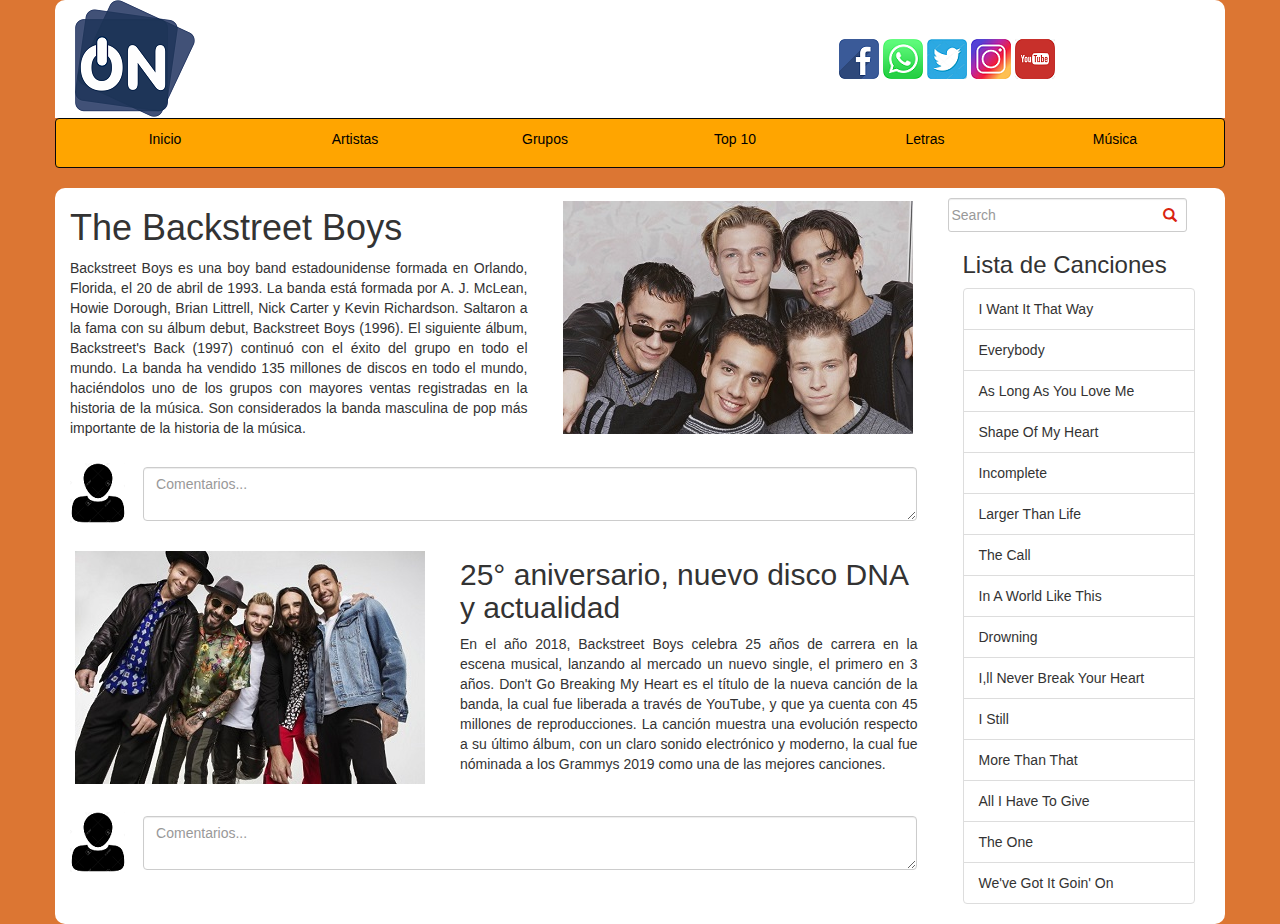
<file: Pagina_en_Bootstrap/index.html>
<!DOCTYPE html>
<html>
  <head>
    <meta charset='utf-8'>
    <meta name='viewport' content='width=device-width initial-scale=1'>
    <meta name='mobile-web-app-capable' content='yes'>
    <link rel='stylesheet' href='css/bootstrap.min.css'>
    <link rel='stylesheet' href='css/estilos.css'>
    <script src='js/bootstrap.min.js'></script>
    <title>Página Bootstrap</title>
  </head>
  <body class="pagina_musica">
    <!--Inicio Cabecera-->
    <header class="container">
      <div class="row row-header container">
        <div class="row">
          <div class="col-lg-6 col-sm-12 text-left logo" style="">
            <img src="img/Logo1.png" alt="">
          </div>
          <div class="col-lg-6 col-sm-12 text-right redes" style="">
            <a href="#"><img href="#" src="img/facebook.png" class="img-social"></a>
            <a href="#"><img src="img/wasap.png" class="img-social"></a>
            <a href="#"><img src="img/twiter.jpg" class="img-social"></a>
            <a href="#"><img src="img/instagran.jpg" class="img-social"></a>
            <a href="#"><img src="img/youtube.jpg" class="img-social"></a>
          </div>
        </div>
      </div>
    </header>
    <!--Fin Cabecera-->
    <!--Inicio Menu-->
        <nav class="navbar navbar-inverse container" style="background-color: orange";>
          <ul class="nav nav-pills" role="tablist">
            <li class="nav-item">
              <a class="nav-link active" data-toggle="pill" href="#">Inicio</a>
            </li>
            <li class="nav-item">
              <a class="nav-link" data-toggle="pill" href="#">Artistas</a>
            </li>
            <li class="nav-item">
              <a class="nav-link" data-toggle="pill" href="#">Grupos</a>
            </li>
            <li class="nav-item">
              <a class="nav-link" data-toggle="pill" href="#">Top 10</a>
            </li>
            <li class="nav-item">
              <a class="nav-link" data-toggle="pill" href="#">Letras</a>
            </li>
            <li class="nav-item">
              <a class="nav-link" data-toggle="pill" href="#">Música</a>
            </li>
          </ul>
        </nav>
    <!--Fin Menu-->
    <section>
      <div class="container contenedor-principal">
        <div class="row">

          <div class="col-xs-12 col-sm-12 col-md-12 col-lg-5 colum1">
            <h1>The Backstreet Boys</h1>
            <p class="text-justify">
              Backstreet Boys es una boy band estadounidense formada en Orlando,
              Florida, el 20 de abril de 1993. La banda está formada por A. J. McLean,
              Howie Dorough, Brian Littrell, Nick Carter y Kevin Richardson.
              Saltaron a la fama con su álbum debut, Backstreet Boys (1996).
              El siguiente álbum, Backstreet's Back (1997) continuó con el éxito del
              grupo en todo el mundo.
              La banda ha vendido 135 millones de discos en todo el mundo, haciéndolos
              uno de los grupos con mayores ventas registradas en la historia de la música.
              Son considerados la banda masculina de pop más importante de la historia de
              la música.
            </p>
          </div>

          <div class="col-xs-12 col-sm-12 col-md-12 col-lg-4 colum1">
            <img src="img/backstreetBoys.jpg" class="img-responsive imagen1">
          </div>

          <div class="col-xs-12 col-sm-12 col-md-12 col-lg-3 colum1 right">
            <!--Inicio Buscador  -->
            <div class="container col-lg-12">
            	<div class="row">
                <div id="custom-search-input">
                  <div class="input-group ">
                    <input type="text" class="  search-query form-control" placeholder="Search" />
                    <span class="input-group-btn">
                      <button class="btn btn-danger" type="button">
                        <span class=" glyphicon glyphicon-search"></span>
                      </button>
                    </span>
                  </div>
                </div>
            	</div>
            </div>
            <!--Fin Buscador  -->
            <!--Inicio Listado de Opciones -->
            <div class="container col-lg-12">
              <h3>Lista de Canciones</h3>
              <ul class="list-group">
                <li class="list-group-item">I Want It That Way</li>
                <li class="list-group-item">Everybody</li>
                <li class="list-group-item">As Long As You Love Me</li>
                <li class="list-group-item">Shape Of My Heart</li>
                <li class="list-group-item">Incomplete</li>
                <li class="list-group-item">Larger Than Life</li>
                <li class="list-group-item">The Call</li>
                <li class="list-group-item">In A World Like This</li>
                <li class="list-group-item">Drowning</li>
                <li class="list-group-item">I,ll Never Break Your Heart</li>
                <li class="list-group-item">I Still</li>
                <li class="list-group-item">More Than That</li>
                <li class="list-group-item">All I Have To Give</li>
                <li class="list-group-item">The One</li>
                <li class="list-group-item">We've Got It Goin' On</li>
              </ul>
            </div>
            <!--Fin Listado de Opciones -->
          </div>

          <div class="col-xs-12 col-sm-12 col-md-12 col-lg-9 colum1 left">
            <div class="row">
              <div class="col-lg-1 col-md-1 col-sm-1 col-xs-2 colum1">
                <img src="img/usuario.png" class="img-user">
              </div>
              <div class="col-lg-11 col-md-11 col-sm-11 col-xs-10 form-group colum1">
                  <textarea class="form-control" rows="2" placeholder="Comentarios..."></textarea>
              </div>
            </div>
          </div>

          <div class="col-xs-12 col-sm-12 col-md-12 col-lg-4 colum1 left">
            <img src="img/backstreetBoys1.jpg" class="img-responsive imagen1">
          </div>

          <div class="col-xs-12 col-sm-12 col-md-12 col-lg-5 colum1">
            <h2>25° aniversario, nuevo disco DNA y actualidad</h2>
            <p class="text-justify">
              En el año 2018, Backstreet Boys celebra 25 años de carrera en la escena musical,
              lanzando al mercado un nuevo single, el primero en 3 años.
              Don't Go Breaking My Heart es el título de la nueva canción de la banda,
              la cual fue liberada a través de YouTube, y que ya cuenta con 45 millones de reproducciones.
              La canción muestra una evolución respecto a su último álbum, con un claro sonido electrónico y moderno,
              la cual fue nóminada a los Grammys 2019 como una de las mejores canciones.
            </p>
          </div>

          <div class="col-xs-12 col-sm-12 col-md-12 col-lg-9 colum1">
            <div class="row">
              <div class="col-lg-1 col-md-1 col-sm-1 col-xs-2 colum1">
                <img src="img/usuario.png" class="img-user">
              </div>
              <div class="col-lg-11 col-md-11 col-sm-11 col-xs-10 form-group colum1">
                <textarea class="form-control" rows="2" placeholder="Comentarios..."></textarea>
              </div>
            </div>
          </div>

        </div>
      </div>
    </section>
  </body>
</html>
</file>
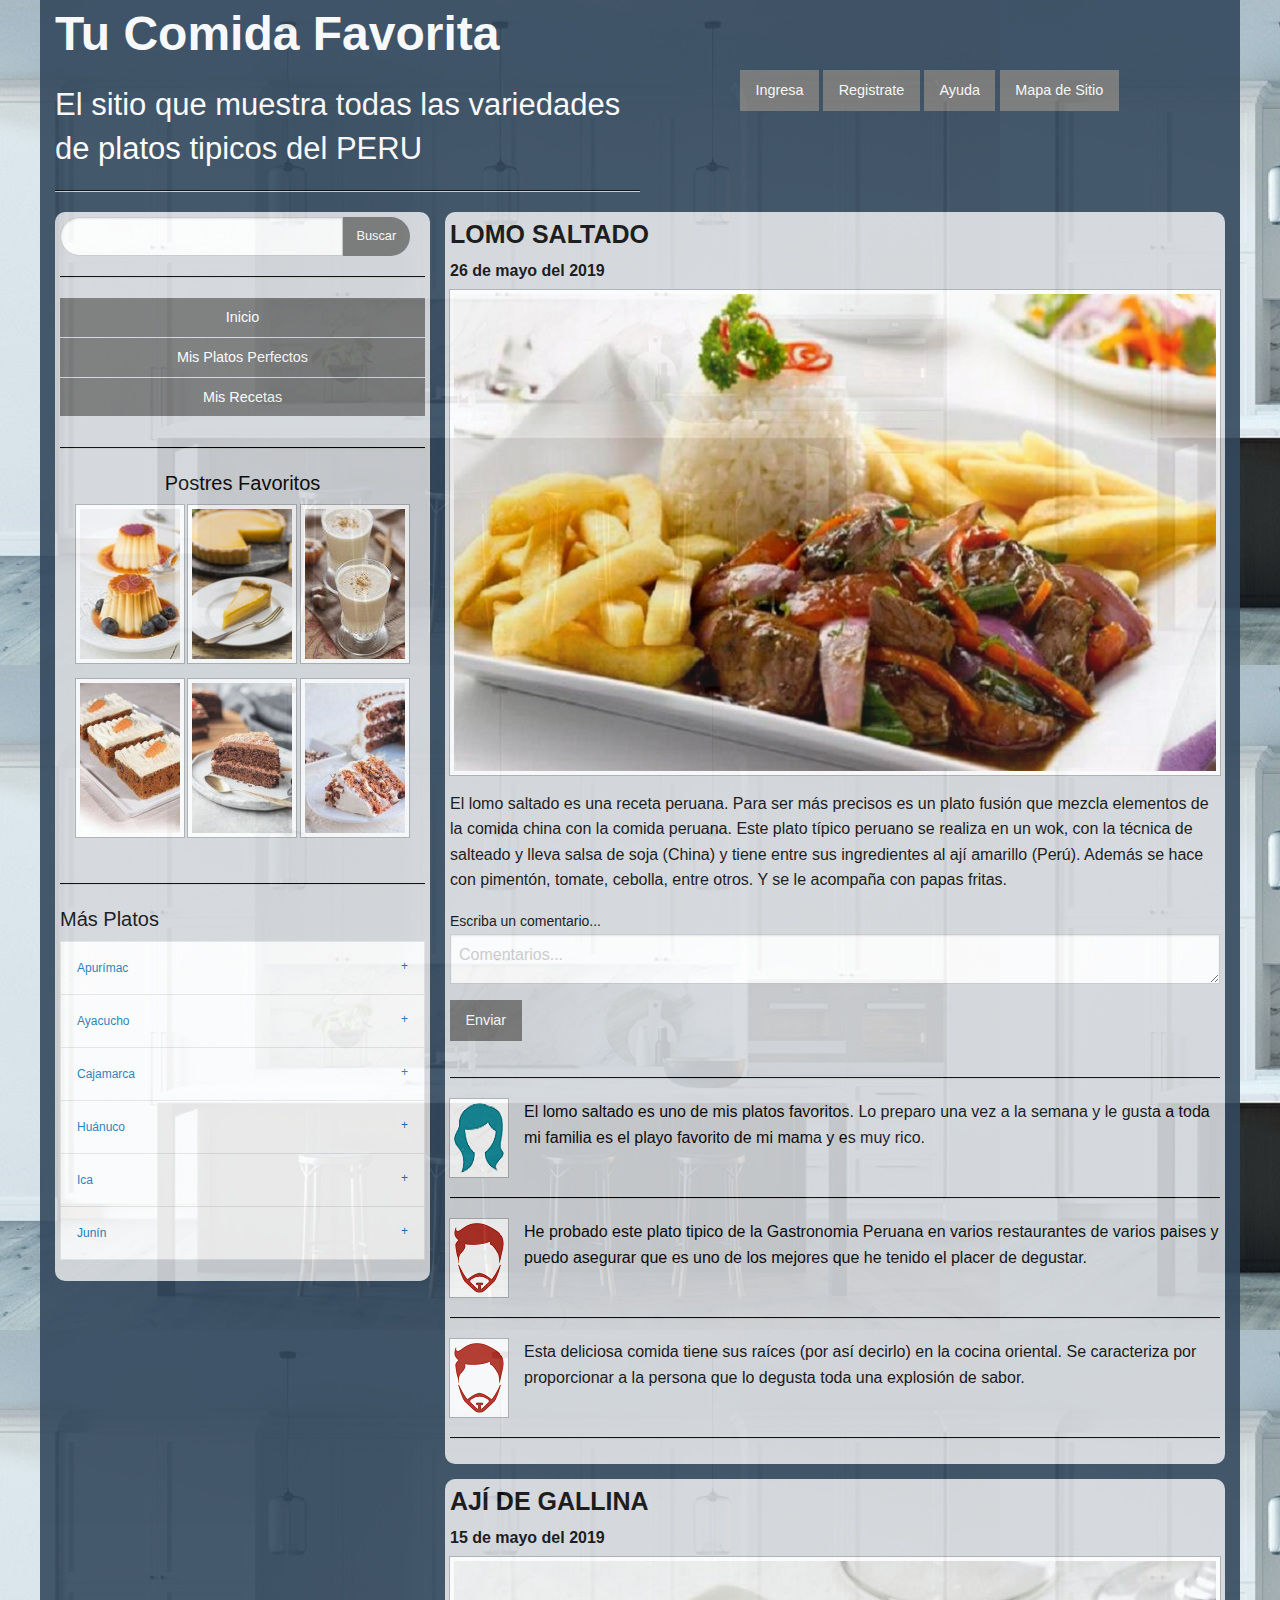
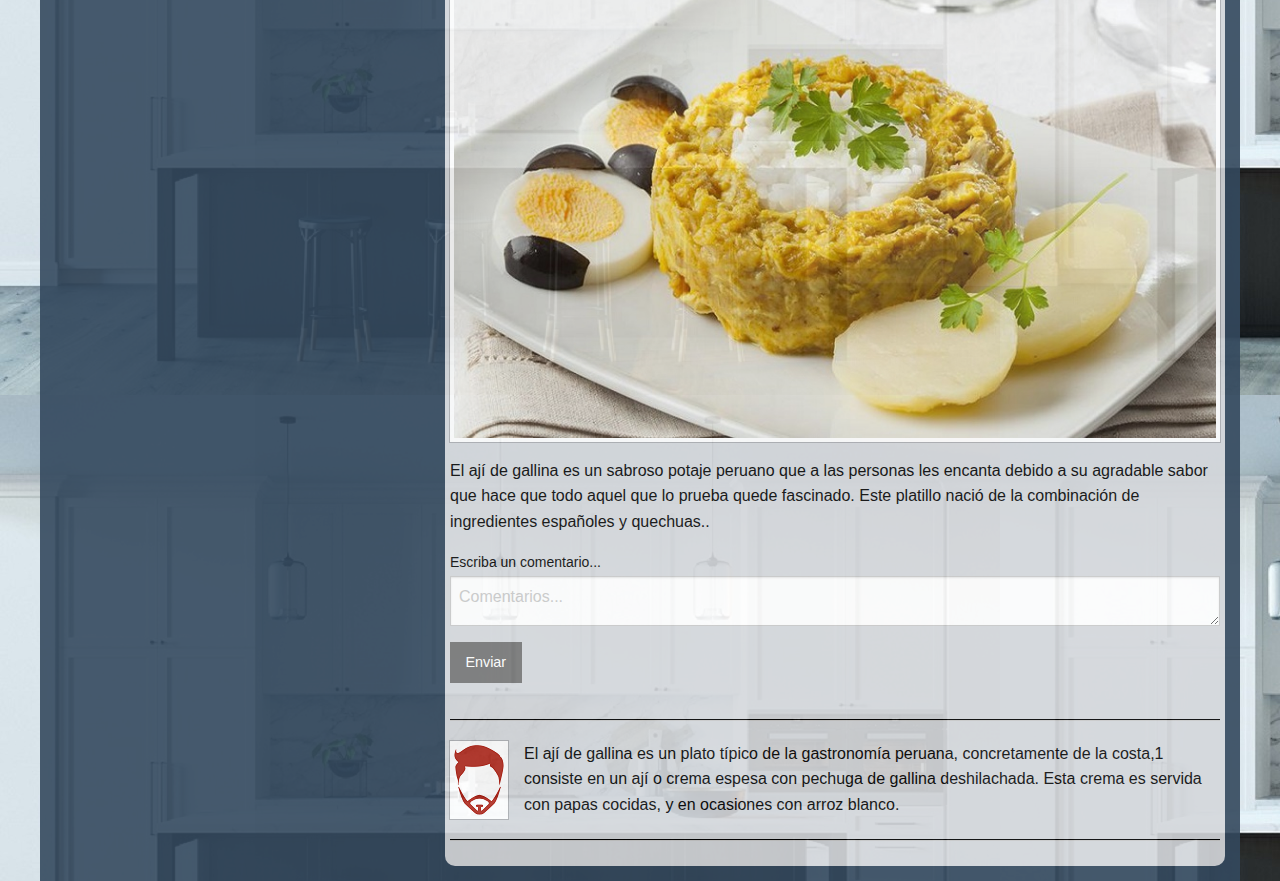
<file: Pagina_en_Foundation/index.html>
<!doctype html>
<html class="no-js" lang="en" dir="ltr">
  <head>
    <meta charset="utf-8">
    <meta http-equiv="x-ua-compatible" content="ie=edge">
    <meta name="viewport" content="width=device-width, initial-scale=1.0">
    <title>Página Foundation</title>
    <link rel="stylesheet" href="css/foundation.css">
    <link rel="stylesheet" href="css/app.css">
  </head>
  <body>
    <div class="grid-container">

      <header>
        <div class="grid-x hide-for-small-only"> <!--hide-for-small-only= para ocultar dependiendo del tamaño-->
          <div class="large-6 medium-12 cabecera">
            <h1><strong>Tu Comida Favorita</strong></h1>
            <p><h3>El sitio que muestra todas las variedades <br> de platos tipicos del PERU</h3></p>
            <hr>
          </div>
          <div class="large-6 medium-12">
            <div class="secondary button-group1">
              <a class="button secondary">Ingresa</a>
              <a class="button secondary">Registrate</a>
              <a class="button secondary">Ayuda</a>
              <a class="button secondary">Mapa de Sitio</a>
            </div>
          </div>
        </div>
      </header>

      <section>
        <div class="grid-x">
          <div class="cell large-4">
            <div class="grid-x hide-for-small-only buscador">
              <div class="cell large-12 medium-12">
                <div class="input-group input-group-rounded">
                  <input class="input-group-field" type="search">
                  <div class="input-group-button">
                    <input type="submit" class="button secondary" value="Buscar">
                  </div>
                </div>
                <hr>
              </div>
              <div class="cell large-12  medium-12 ">
                <ul class="vertical menu secondary button-group">
                  <li><a class="button success" href="#">Inicio</a></li>
                  <li><a class="button success" href="#">Mis Platos Perfectos</a></li>
                  <li><a class="button success" href="#">Mis Recetas</a></li>
                </ul>
              </div>
            </div>
            <div class="grid-x hide-for-small-only imgpostres">
              <div class="cell large-12 text-center">
                <hr>
                <h5>Postres Favoritos</h5>
                <img class="thumbnail" src="img/flan.jpg" alt="image of space dog">
                <img class="thumbnail" src="img/pai.jpg" alt="image of space dog">
                <img class="thumbnail" src="img/ponche.jpg" alt="image of space dog">
                <img class="thumbnail" src="img/cake.jpg" alt="image of space dog">
                <img class="thumbnail" src="img/chocolate.jpg" alt="image of space dog">
                <img class="thumbnail" src="img/pastel.jpg" alt="image of space dog">
              </div>
            </div>
            <div class="grid-x hide-for-small-only listaAcordion">
              <div class="cell large-12">
                <hr>
                <h5>Más Platos</h5>
                <ul class="accordion" data-accordion data-allow-all-closed="true">
                  <li class="accordion-item" data-accordion-item>
                    <a href="#" class="accordion-title">Apurímac</a>
                    <div class="accordion-content" data-tab-content >
                      <p>
                        Papas y huevos con Uchullachua <br>
                        La Huatia <br>
                      </p>
                    </div>
                  </li>
                  <li class="accordion-item" data-accordion-item>
                    <a href="#" class="accordion-title">Ayacucho</a>
                    <div class="accordion-content" data-tab-content>
                      <p>
                        Patachi <br>
                        Puca-Picante <br>
                      </p>
                    </div>
                  </li>
                  <li class="accordion-item" data-accordion-item>
                    <a href="#" class="accordion-title">Cajamarca</a>
                    <div class="accordion-content" data-tab-content>
                      <p>
                        Cuy con papa<br>
                        Humitas <br>
                        Dulces como el manjarblanco<br>
                      </p>
                    </div>
                  </li>
                  <li class="accordion-item" data-accordion-item>
                    <a href="#" class="accordion-title">Huánuco</a>
                    <div class="accordion-content" data-tab-content>
                      <p>
                        Pato enterrado<br>
                        Locro de gallina<br>
                        Picante de queso<br>
                        Tacacho y chifles<br>
                      </p>
                    </div>
                  </li>
                  <li class="accordion-item" data-accordion-item>
                    <a href="#" class="accordion-title">Ica</a>
                    <div class="accordion-content" data-tab-content>
                      <p>
                        Carapulcra <br>
                        Chupe de pallares<br>
                        Sopa de tortuga<br>
                        Frejol colado<br>
                        Tejas
                      </p>
                    </div>
                  </li>
                  <li class="accordion-item" data-accordion-item>
                    <a href="#" class="accordion-title">Junín</a>
                    <div class="accordion-content" data-tab-content>
                      <p>
                        Papa a la Huancaína <br>
                        Cuy Colorado<br>
                        Huallpa Chupe<br>
                      </p>
                    </div>
                  </li>
                </ul>
              </div>
            </div>
          </div>

          <div class="cell large-8">
            <div class="grid-x">
              <div class="cell large-12 section">
                <h4><strong>LOMO SALTADO</strong></h4>
                <h6><strong>26 de mayo del 2019</strong></h6>
                <img class="thumbnail" src="img/lomo_saltado.png" alt="image of space dog">
                <p>El lomo saltado es una receta peruana. Para ser más precisos es un plato fusión que mezcla elementos
                  de la comida china con la comida peruana. Este plato típico peruano se realiza en un wok, con la técnica
                  de salteado y lleva salsa de soja (China) y tiene entre sus ingredientes al ají amarillo (Perú).
                  Además se hace con pimentón, tomate, cebolla, entre otros. Y se le acompaña con papas fritas.
                </p>
                <form>
                  <div class="row">
                    <div class="small-12 medium-6 columns">
                      <label>
                        Escriba un comentario...
                        <textarea placeholder="Comentarios..."></textarea>
                        <a class="button secondary">Enviar</a>
                      </label>
                    </div>
                  </div>
                </form>
                <hr>
                <div class="media-object">
                  <div class="media-object-section">
                    <img class="thumbnail" src="img/mujer.jpg">
                  </div>
                 <div class="media-object-section">
                   <p>El lomo saltado es uno de mis platos favoritos. Lo preparo una vez a la semana y le gusta a toda mi familia
                     es el playo favorito de mi mama y es muy rico.
                   </p>
                 </div>
               </div>
               <hr>
               <div class="media-object">
                 <div class="media-object-section">
                   <img class="thumbnail" src="img/hombre.png">
                 </div>
                <div class="media-object-section">
                  <p>He probado este plato tipico de la Gastronomia Peruana en varios restaurantes de varios paises
                     y puedo asegurar que es uno de los mejores que he tenido el placer de degustar.
                   </p>
                </div>
              </div>
              <hr>
              <div class="media-object">
                <div class="media-object-section">
                  <img class="thumbnail" src="img/hombre.png">
                </div>
               <div class="media-object-section">
                 <p>Esta deliciosa comida tiene sus raíces (por así decirlo) en la cocina oriental.
                   Se caracteriza por proporcionar a la persona que lo degusta toda una explosión de sabor.
                 </p>
               </div>
             </div>
             <hr>
              </div>
              <div class="cell large-12 section1">
                <h4><strong>AJÍ DE GALLINA</strong></h4>
                <h6><strong>15 de mayo del 2019</strong></h6>
                <img class="thumbnail" src="img/aji_de_gallina.jpg" alt="image of space dog">
                <p>El ají de gallina es un sabroso potaje peruano que a las personas les encanta debido a su agradable sabor
                   que hace que todo aquel que lo prueba quede fascinado. Este platillo nació de la combinación
                   de ingredientes españoles y quechuas..
                </p>
                <form>
                  <div class="row">
                    <div class="small-12 medium-6 columns">
                      <label>
                        Escriba un comentario...
                        <textarea placeholder="Comentarios..."></textarea>
                        <a class="button secondary">Enviar</a>
                      </label>
                    </div>
                  </div>
                </form>
                <hr>
                <div class="media-object">
                  <div class="media-object-section">
                    <img class="thumbnail" src="img/hombre.png">
                  </div>
                 <div class="media-object-section">
                   <p>El ají de gallina es un plato típico de la gastronomía peruana, concretamente de la costa,1​ consiste en un ají
                     o crema espesa con pechuga de gallina deshilachada. Esta crema es servida con papas cocidas,
                     y en ocasiones con arroz blanco.
                   </p>
                 </div>
               </div>
               <hr>
              </div>
              <!--
              <div class="cell large-12 section2">
                <h4><strong>CEVICHE DE PESCADO</strong></h4>
                <img class="thumbnail" src="img/ceviche.jpg" alt="image of space dog">
                <p>En el Perú de preparan infinidad de tipos de ceviche, pero el ceviche de pescado es el
                  clásico y plato bandera de nuestra gastronomía además, para preparar este ceviche se utiliza una gran
                  variedad de peces que provee nuestro mar.
                  Sin embargo también existen preparaciones que incluyen mariscos y otro tipo de carnes.
                </p>
              </div> -->
            </div>
          </div>
        </div>
      </section>

   </div>
    <script src="js/vendor/jquery.js"></script>
    <script src="js/vendor/what-input.js"></script>
    <script src="js/vendor/foundation.js"></script>
    <script src="js/app.js"></script>
  </body>
</html>
</file>
<file: Pagina_en_Bootstrap/css/estilos.css>
.nav-item
{
  width: 188px;
  background-color: orange;
  text-align: center;
}
.nav-link
{
  color: black;
}
.nav-pills
{
  color: orange;
}

.navbar-inverse
{
  color: orange;
}
.pagina_musica
{
  background-color: #DC7633;
}

.contenedor-principal
{
  border-radius: 10px;
  background-color: white;
}
.row-header
{
  background-color: white;
  border-radius: 10px 10px 0px 0px;
}

.redes
{
  padding-right: 170px;
  padding-top: 39px;
  padding-bottom: 39px;
}

.img-social
{
  margin: auto;
}

.logo
{
  padding-left: 20px;
}

.colum1
{
  border-radius: 10px;
}

.right
{
    float: right;
}
/*Inicio Buscador---------------------------------------------------------------------------*/
#custom-search-input
{
  margin:0px;
  margin-top: 10px;
  margin-right: 0px;
  padding: 0px;
  margin: auto;
  padding-top: 10px;
}

#custom-search-input .search-query
{
  padding-right: 3px;
  padding-right: 4px \9;
  padding-left: 3px;
  padding-left: 4px \9;
  margin-bottom: 0;
  -webkit-border-radius: 3px;
  -moz-border-radius: 3px;
  border-radius: 3px;
}

#custom-search-input button
{
  border: 0;
  background: none;
  padding: 2px 5px;
  margin-top: 2px;
  position: relative;
  left: -28px;
  margin-bottom: 0;
  -webkit-border-radius: 3px;
  -moz-border-radius: 3px;
  border-radius: 3px;
  color:#D9230F;
}

.search-query:focus + button
{
  z-index: 3;
}
/*Fin Buscador---------------------------------------------------------------------------*/

.imagen1
{
  padding-top: 13px;
  padding-bottom: 13px;
  padding-left: 5px;
}

.img-user
{
  padding-top: 15px;
  padding-bottom: 15px;
}

.form-group
{
  padding-top: 19px;
}

@media only screen and (max-width: 768px)
{
  .right
  {
      display: none;
  }
  .redes
  {
    padding-right: 70px;
    padding-top: 39px;
    padding-bottom: 39px;
  }
  .nav-item
  {
    width: 235px;
    background-color: orange;
    text-align: center;
  }

}

@media only screen and (max-width: 360px)
{
  .nav-item
  {
    width: 327px;
    background-color: orange;
    text-align: center;
  }
}
</file>
<file: Pagina_en_Foundation/css/app.css>
body
{
  background-image: url("../img/fondo.jpg");
  opacity: 0.9;
}
h1
{
  color: white;
}
h3
{
  color: white;
}
hr
{
  height: 1px;
  background-color: black;

}
.button-group1
{
  padding-top: 70px;
  padding-left: 100px;
}

.buscador
{
  padding: 5px;
  margin-right: 15px;
  background-color: #D5D8DC;
  border-radius: 10px 10px 0 0;
}
.imgpostres
{
  padding: 5px;
  margin-right: 15px;
  background-color: #D5D8DC;
}
.listaAcordion
{
  padding: 5px;
  margin-right: 15px;
  background-color: #D5D8DC;
  border-radius: 0 0 10px 10px;
}

.section
{
  padding: 5px;
  margin-bottom: 15px;
  margin-right: 15px;
  background-color: #D5D8DC;
  border-radius: 10px 10px 10px 10px;
}
.section1
{
  padding: 5px;
  margin-bottom: 15px;
  margin-right: 15px;
  background-color: #D5D8DC;
  border-radius: 10px 10px 10px 10px;
}
.section2
{
  padding: 5px;
  margin-bottom: 15px;
  margin-right: 15px;
  background-color: #D5D8DC;
  border-radius: 10px 10px 10px 10px;
}

.grid-container
{
  background-color: rgb(52, 73, 94);
}

/*Inicio buscador*/
.input-group-rounded .input-group-field
{
  border-radius: 5000px 0 0 5000px;
  padding-left: 1rem;
}

.input-group-rounded .input-group-button .button
{
  border-radius: 0 5000px 5000px 0;
  font-size: 0.8rem;
}
.input-group-rounded
{
  width: 350px;
}
/*Fin buscador*/
</file>
